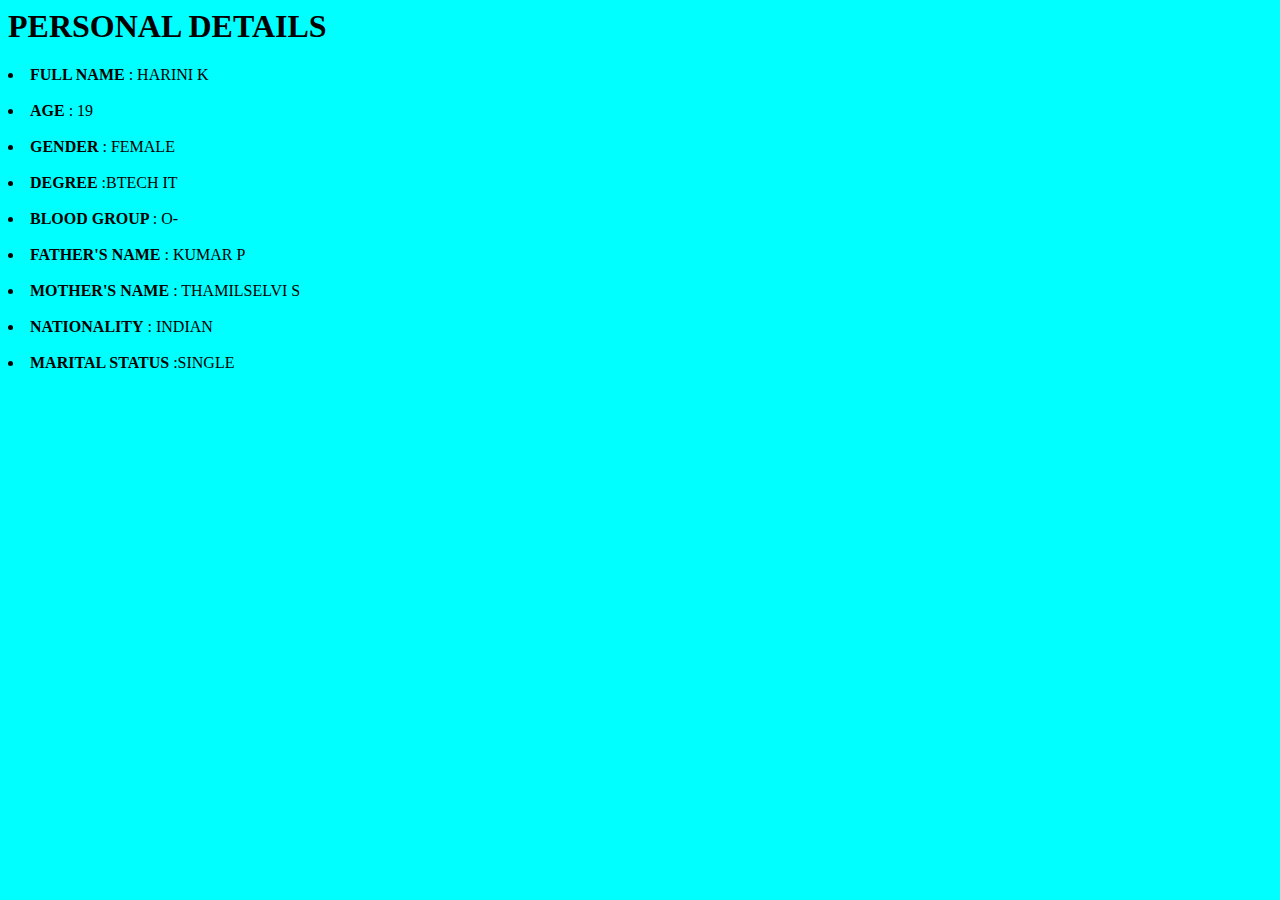
<file: html.html>
<html>
<body bgcolor='cyan'>
<p><h1><left +>PERSONAL DETAILS</left></h1></p>
<li><b>FULL NAME    </b>      : HARINI K </li><br>
<li><b>AGE    </b>      : 19 </li><br>
<li><b> GENDER </b>  : FEMALE</li><br>
<li><b>DEGREE</b>       :BTECH IT</li><br>
<li><b>  BLOOD GROUP </b>  : O-</li><br>
<li><b>  FATHER'S NAME</b> : KUMAR P</li><br>
<li> <b> MOTHER'S NAME</b> : THAMILSELVI S</li><br>
<li><b>  NATIONALITY</b>  : INDIAN</li><br>
<li><b>  MARITAL STATUS </b>  :SINGLE </li><br>
</body>
</html>
</file>
